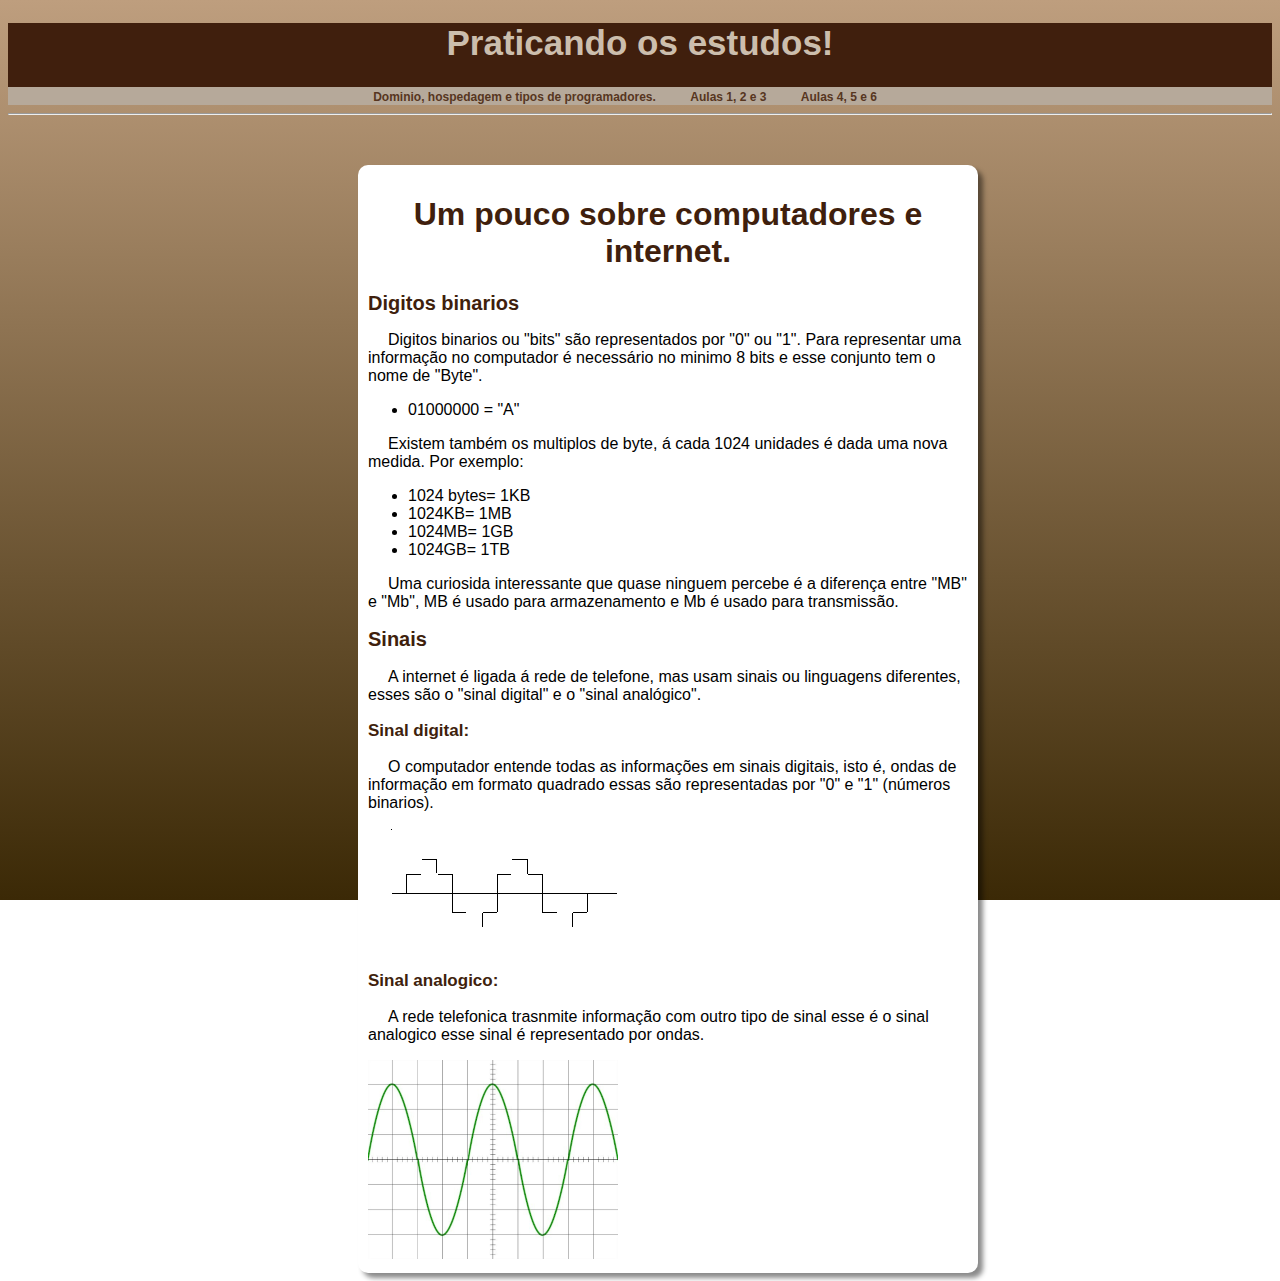
<file: index.html>
<!DOCTYPE html>
<html lang="pt-br">
    <head>
    <meta charset="UTF-8">
    <meta http-equiv="X-UA-Compatible" content="IE=edge">
    <meta name="viewport" content="width=device-width, initial-scale=1.0">
        <title>
            Site Teste 1
        </title>
        <link rel="stylesheet" href="style.css">
        <style>
            section#informações01 {
                background-color: white;
                padding: 10px;
                margin: 50px 0px 0px 350px;
                width: 600px;  
                border-radius: 10px;
                box-shadow: 5px 5px 5px rgba(0, 0, 0, 0.459);  
            }
        </style>
    </head>
    <body>
        <header>
            <h1 class="tipo1">Praticando os estudos!</h1>
            <nav>
                <a href="pag2.html">Dominio, hospedagem e tipos de programadores.</a>
                <a href="pag3.html">Aulas 1, 2 e 3</a>
                <a href="pag4.html">Aulas 4, 5 e 6</a>
            </nav>
        </header>
        <hr>
        <main>
            <section id="informações01">
                <h1 class="tipo2">Um pouco sobre computadores e internet.</h1>
                <h2 class="tipo1">Digitos binarios</h2>
                <p>Digitos binarios ou "bits" são representados por "0" ou  "1". Para representar
                   uma informação no computador é necessário no minimo 8 bits e 
                   esse conjunto tem o nome de "Byte".</p>
                <ul>
                    <li>01000000 = "A"</li>
                </ul>
                <p>Existem também os multiplos de byte, á cada 1024 unidades é dada uma 
                   nova medida. Por exemplo:</p>
                <ul>
                    <li>1024 bytes= 1KB</li>
                    <li>1024KB= 1MB</li>
                   <li>1024MB= 1GB</li>
                   <li>1024GB= 1TB</li>
                </ul>
                <p>Uma curiosida interessante que quase ninguem percebe é a diferença 
                   entre "MB" e "Mb", MB é usado para armazenamento e Mb é usado para 
                   transmissão.</p>
                <h2 class="tipo1">Sinais</h2>
                <p>A internet é ligada á rede de telefone, mas usam sinais ou linguagens
                   diferentes, esses são o "sinal digital" e o "sinal analógico". </p>
                <h3>Sinal digital:</h3>
                <p>O computador entende todas as informações em sinais digitais, isto é,
                   ondas de informação em formato quadrado essas são representadas por "0"
                   e "1" (números binarios).
                </p>
                <img src="imagens/sinaldigital250.png" alt="sinaldigital">
                <h3>Sinal analogico:</h3>
                <p>A rede telefonica trasnmite informação com outro tipo de sinal esse é o
                   sinal analogico esse sinal é representado por ondas.
                </p>
                <img src="imagens/sinal250.png" alt="sinal"> <br>
            </section>          
        </main>
    </body>
</html>
</file>
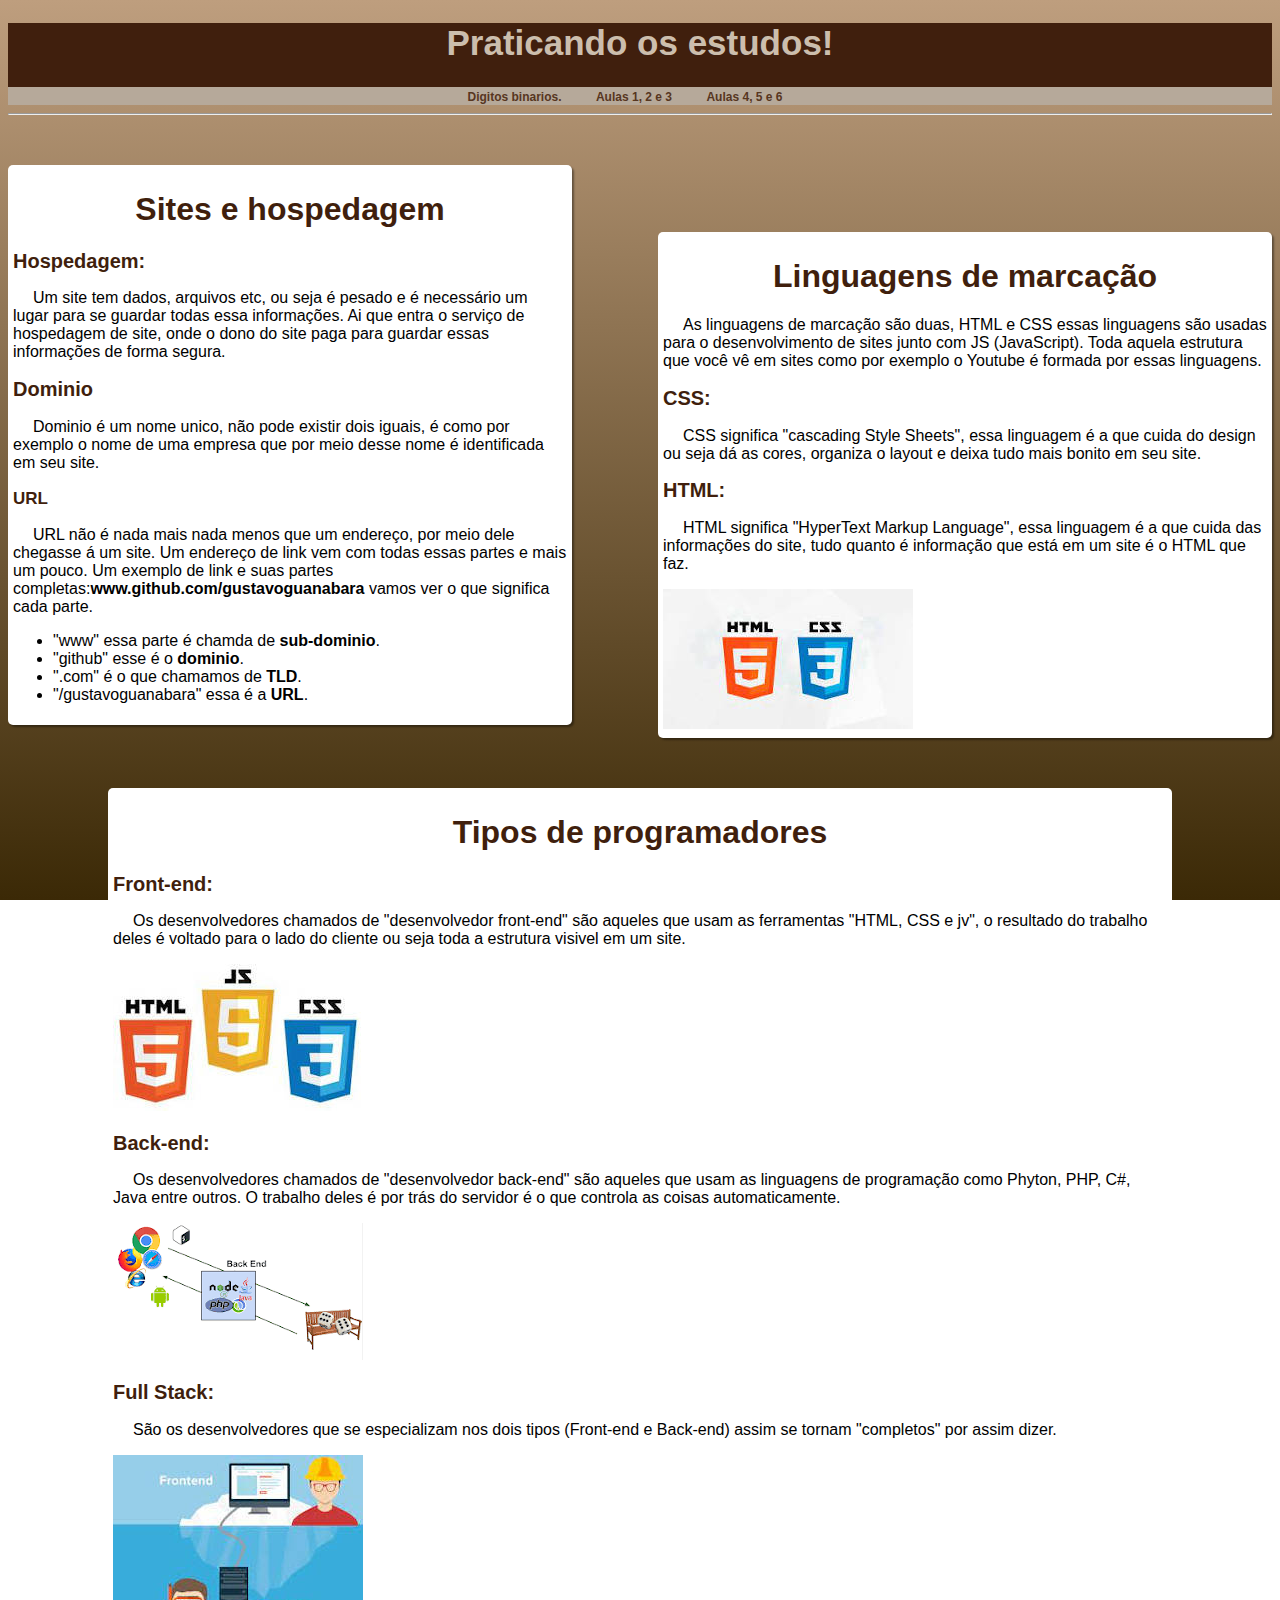
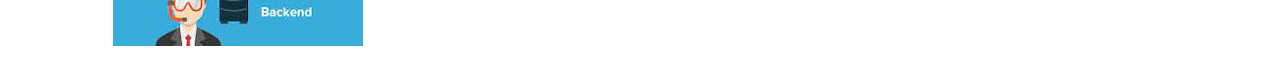
<file: pag2.html>
<!DOCTYPE html>
<html lang="pt-br">
<head>
    <meta charset="UTF-8">
    <meta http-equiv="X-UA-Compatible" content="IE=edge">
    <meta name="viewport" content="width=device-width, initial-scale=1.0">
    <title>Site teste</title>
    <link rel="stylesheet" href="style.css">
    <style>
        section.informações1 {
            background-color: white;
            box-shadow: 2px 2px 2px rgba(0, 0, 0, 0.384);
            border-radius: 5px;
            padding: 5px;
            margin: 50px 700px 0px 0px;
        }
        section.informações2 {
            background-color: white;
            border-radius: 5px;
            box-shadow: 2px 2px 2px rgba(0, 0, 0, 0.384);
            padding: 5px;
            margin: -493px 0px 0px 650px;
        }
        section.informações3 {
            background-color: white;
            border-radius: 5px;
            box-shadow: rgba(0, 0, 0, 0.384);
            padding: 5px;
            margin: 50px 100px 0px 100px;
        }
    </style>
</head>
<body>
    <header>
        <h1 class="tipo1">Praticando os estudos!</h1>
        <nav>
            <a href="index.html">Digitos binarios.</a>
            <a href="pag3.html">Aulas 1, 2 e 3</a>
            <a href="pag4.html">Aulas 4, 5 e 6</a>
        </nav>
    </header>
    <hr>
    <main>
        <section class="informações1">
            <h1 class="tipo2">Sites e hospedagem</h1>
            <h2 class="tipo1">Hospedagem:</h2>
            <p>Um site tem dados, arquivos etc, ou seja é pesado e é necessário um lugar para se guardar todas essa informações. Ai que entra o serviço de hospedagem de site, onde o dono do site paga para guardar essas informações de forma segura.</p>
            <h2 class="tipo1">Dominio</h2>
            <p>Dominio é um nome unico, não pode existir dois iguais, é como por exemplo o nome de uma empresa que por meio desse nome é identificada em seu site.</p>
            <h3>URL</h3>
            <p>URL não é nada mais nada menos que um endereço, por meio dele chegasse á um site. Um endereço de link vem com todas essas partes e mais um pouco. Um exemplo de link e suas partes completas:<strong>www.github.com/gustavoguanabara</strong> vamos ver o que significa cada parte.
            </p>
            <ul>
                <li>"www" essa parte é chamda de <strong>sub-dominio</strong>.</li>
                <li>"github" esse é o <strong>dominio</strong>.</li>
                <li>".com" é o que chamamos de <strong>TLD</strong>.</li>
                <li>"/gustavoguanabara" essa é a <strong>URL</strong>.</li>
            </ul>
        </section>
        <section class="informações2">
            <h1 class="tipo2">Linguagens de marcação</h1>
            <p>As linguagens de marcação são duas, HTML e CSS essas linguagens são usadas para o desenvolvimento de sites junto com JS (JavaScript). Toda aquela estrutura que você vê em sites como por exemplo o Youtube é formada por essas linguagens.</p>
            <h2 class="tipo1">CSS:</h2>
            <p>CSS significa "cascading Style Sheets", essa linguagem é a que cuida do design ou seja dá as cores, organiza o layout e deixa tudo mais bonito em seu site.</p>
            <h2 class="tipo1">HTML:</h2>
            <p>HTML significa "HyperText Markup Language", essa linguagem é a que cuida das informações do site, tudo quanto é informação que está em um site é o HTML que faz.</p>
            <img src="imagens/csshtml250.jpeg" alt="csshtml">
        </section>
        <section class="informações3">
            <h1 class="tipo2">Tipos de programadores</h1>
            <h2 class="tipo1">Front-end:</h2>
            <p>Os desenvolvedores chamados de "desenvolvedor front-end" são aqueles que usam as ferramentas "HTML, CSS e jv", o resultado do trabalho deles é voltado para o lado do cliente ou seja toda a estrutura visivel em um site.</p><img src="imagens/front-end250.jpeg" alt="front-end">
            <h2 class="tipo1">Back-end:</h2>
            <p>Os desenvolvedores chamados de "desenvolvedor back-end" são aqueles que usam as linguagens de programação como Phyton, PHP, C#, Java entre outros. O trabalho deles é por trás do servidor é o que controla as coisas automaticamente.</p><img src="imagens/back-end250.png" alt="back-end">
            <h2 class="tipo1">Full Stack:</h2>
            <p>São os desenvolvedores que se especializam nos dois tipos (Front-end e Back-end) assim se tornam "completos" por assim dizer.</p> <img src="imagens/fullstack250.jpeg" alt="fullstack">
        </section>
    </main>
</body>
</html>
</file>
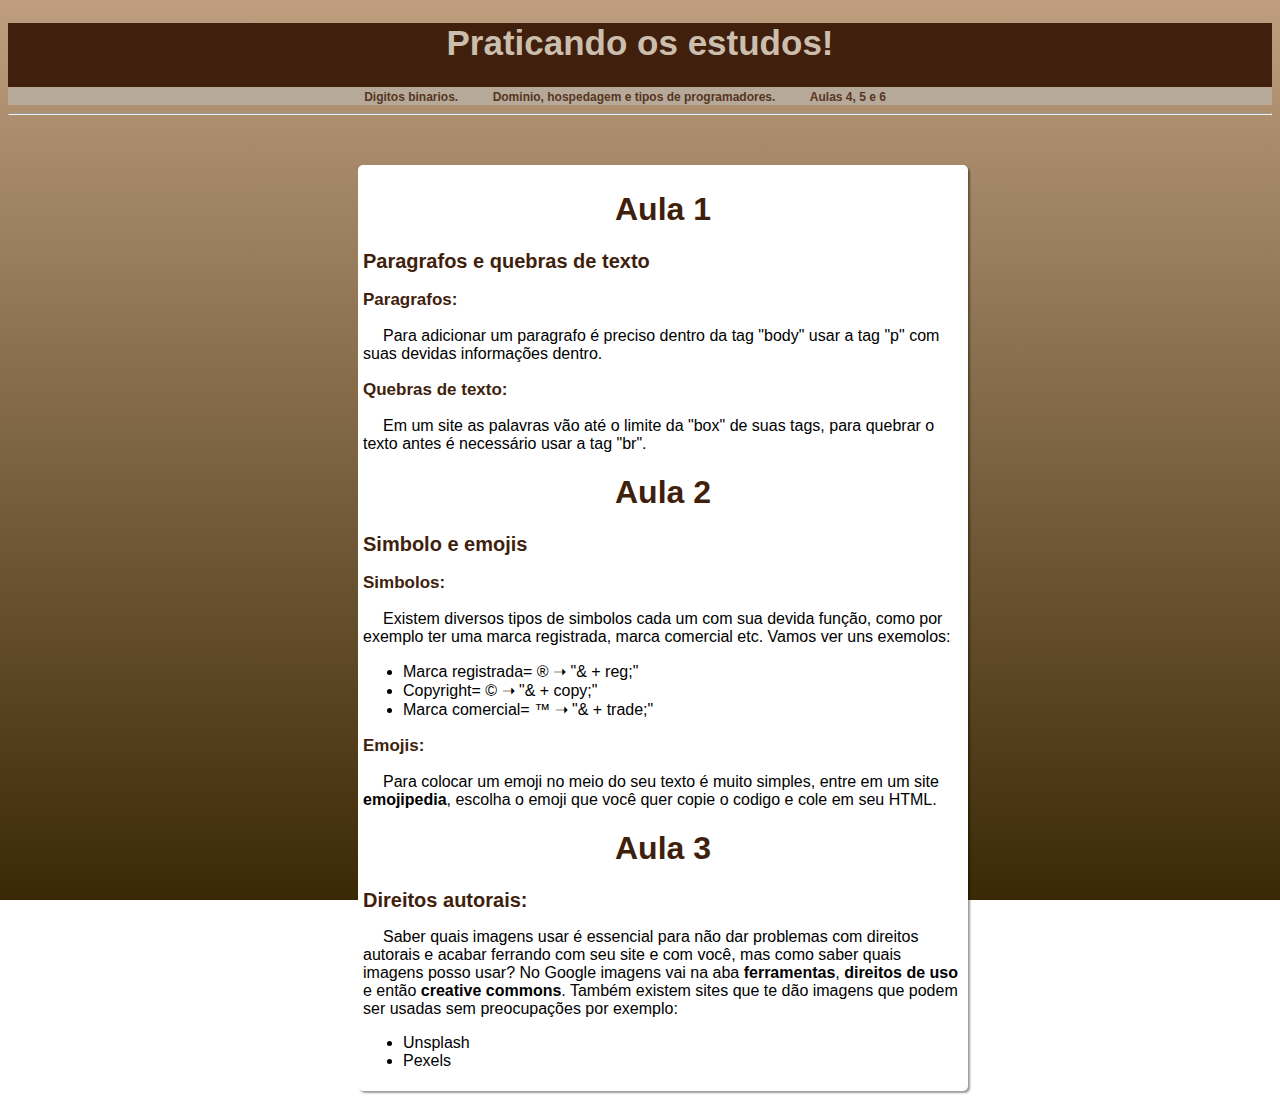
<file: pag3.html>
<!DOCTYPE html>
<html lang="pt-br">
<head>
    <meta charset="UTF-8">
    <meta http-equiv="X-UA-Compatible" content="IE=edge">
    <meta name="viewport" content="width=device-width, initial-scale=1.0">
    <title>Site teste</title>
    <link rel="stylesheet" href="style.css">
    <style>
        section.informações1 {
            background-color: white;
            border-radius: 5px;
            box-shadow: 2px 2px 2px rgba(0, 0, 0, 0.384);
            padding: 5px;
            margin: 50px 0px 0px 350px;
            width: 600px;
        }
    </style>
</head>
<body>
    <header>
        <h1 class="tipo1">Praticando os estudos!</h1>
        <nav>
            <a href="index.html">Digitos binarios.</a>
            <a href="pag2.html">Dominio, hospedagem e tipos de programadores.</a>
            <a href="pag4.html">Aulas 4, 5 e 6</a>
        </nav>
    </header>
    <hr>
    <main>
        <section class="informações1">
            <h1 class="tipo2">Aula 1</h1>
            <h2 class="tipo1">Paragrafos e quebras de texto</h2>
            <h3>Paragrafos:</h3>
            <p>Para adicionar um paragrafo é preciso dentro da tag "body" usar a tag "p" com suas devidas informações dentro.</p>
            <h3>Quebras de texto:</h3>
            <p>Em um site as palavras vão até o limite da "box" de suas tags, para quebrar o texto antes é necessário usar a tag "br".</p>
            <h1 class="tipo2">Aula 2</h1>
            <h2 class="tipo1">Simbolo e emojis</h2>
            <h3>Simbolos:</h3>
            <p>Existem diversos tipos de simbolos cada um com sua devida função, como por exemplo ter uma marca registrada, marca comercial etc. Vamos ver uns exemolos:</p>
            <ul>
                <li>Marca registrada= &reg; ➝ "& + reg;"</li>
                <li>Copyright= &copy; ➝ "& + copy;"</li>
                <li>Marca comercial= &trade; ➝ "& + trade;"</li>
            </ul>
            <h3>Emojis:</h3>
            <p>Para colocar um emoji no meio do seu texto é muito simples, entre em um site <strong>emojipedia</strong>, escolha o emoji que você quer copie o codigo e cole em seu HTML.</p>
            <h1 class="tipo2">Aula 3</h1>
            <h2 class="tipo1">Direitos autorais:</h2>
            <p>Saber quais imagens usar é essencial para não dar problemas com direitos autorais e acabar ferrando com seu site e com você, mas como saber quais imagens posso usar? No Google imagens vai na aba <strong>ferramentas</strong>, <strong>direitos de uso</strong> e então <strong>creative commons</strong>. Também existem sites que te dão imagens que podem ser usadas sem preocupações por exemplo:</p>
            <ul>
                <li>Unsplash</li>
                <li>Pexels</li>
            </ul>

        </section>
    </main>
</body>
</html>
</file>
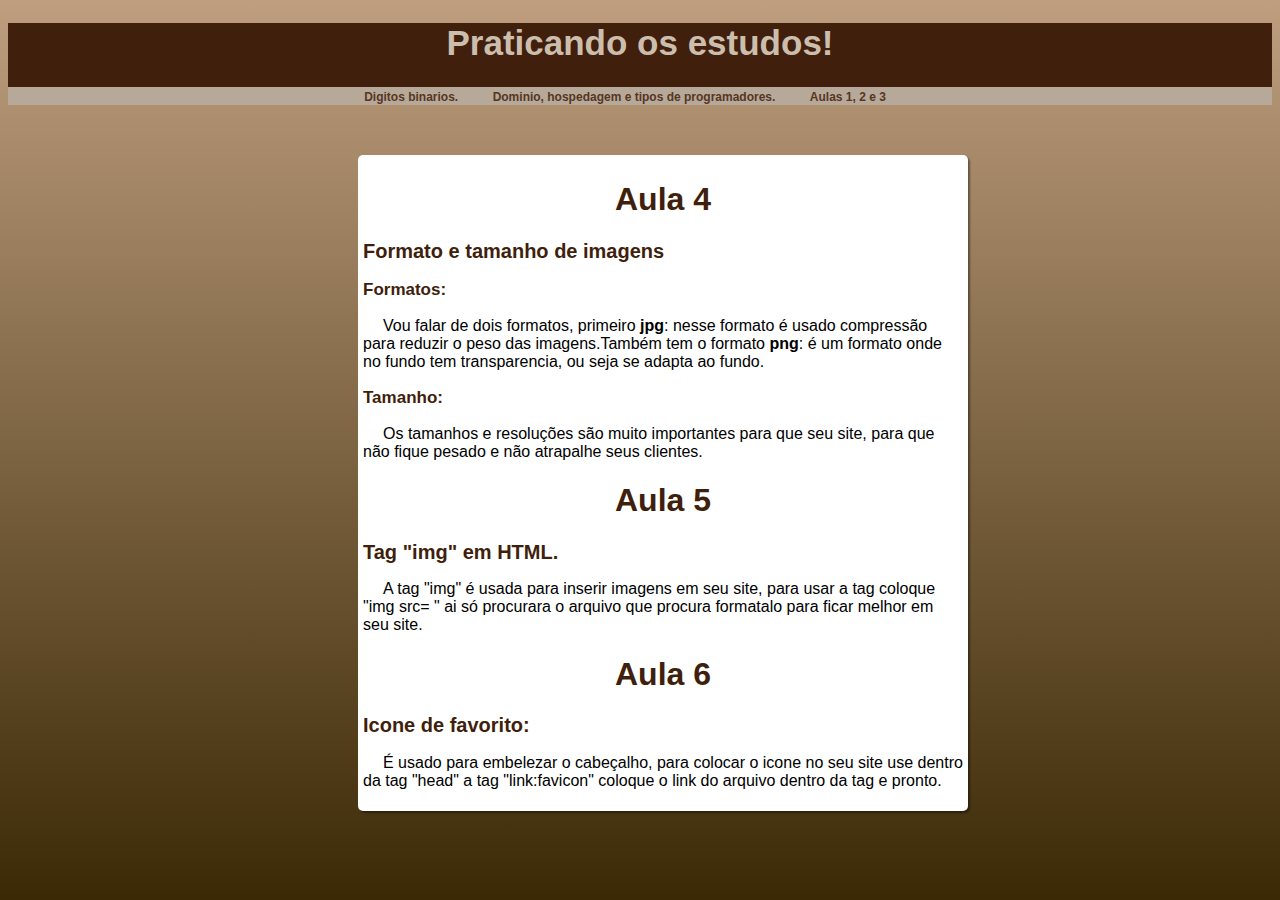
<file: pag4.html>
<!DOCTYPE html>
<html lang="en">
<head>
    <meta charset="UTF-8">
    <meta http-equiv="X-UA-Compatible" content="IE=edge">
    <meta name="viewport" content="width=device-width, initial-scale=1.0">
    <title>Document</title>
    <link rel="stylesheet" href="style.css">
    <style>
        section {
            background-color: white;
            border-radius: 5px;
            box-shadow: 2px 2px 2px rgba(0, 0, 0, 0.384);
            padding: 5px;
            width: 600px;
            margin: 50px 0px 0px 350px;
        }
    </style>
</head>
<body>
    <header>
        <h1 class="tipo1">Praticando os estudos!</h1>
        <nav>
            <a href="index.html">Digitos binarios.</a>
            <a href="pag2.html">Dominio, hospedagem e tipos de programadores.</a>
            <a href="pag3.html">Aulas 1, 2 e 3</a>
        </nav>
    </header>
    <main>
        <section>
            <h1 class="tipo2">Aula 4</h1>
            <h2 class="tipo1">Formato e tamanho de imagens</h2>
            <h3>Formatos:</h3>
            <p>Vou falar de dois formatos, primeiro <strong>jpg</strong>: nesse formato é usado compressão para reduzir o peso das imagens.Também tem o formato <strong>png</strong>: é um formato onde no fundo tem transparencia, ou seja se adapta ao fundo.</p>
            <h3>Tamanho:</h3>
            <p>Os tamanhos e resoluções são muito importantes para que seu site, para que não fique pesado e não atrapalhe seus clientes.</p>
            <h1 class="tipo2">Aula 5</h1>
            <h2 class="tipo1">Tag "img" em HTML.</h2>
            <p>A tag "img" é usada para inserir imagens em seu site, para usar a tag coloque "img src= " ai só procurara o arquivo que procura formatalo para ficar melhor em seu site.</p>
            <h1 class="tipo2">Aula 6</h1>
            <h2 class="tipo1">Icone de favorito:</h2>
            <p>É usado para embelezar o cabeçalho, para colocar o icone no seu site use dentro da tag "head" a tag "link:favicon" coloque o link do arquivo dentro da tag e pronto.</p>
        </section>
    </main>
</body>
</html>
</file>
<file: style.css>
* {
    font-family: Arial, Helvetica, sans-serif;
    height: auto;
}
body {
    background-image: linear-gradient( to bottom, #be9e7e, #3b2906);
    background-attachment: fixed;
}
header {
    background-color: #401F0D;
}
h1.tipo1 {
    text-align: center;
    color: rgb(204, 190, 173);
    font-size: 35px;
}
nav {
    background-color: rgb(182, 169, 154);
    text-align: center;
}
nav > a {
    text-decoration: none;
    font-weight: bold;
    font-size: 12px;
    margin-right: 30px;
    background-color: rgb(182, 169, 154);
    color: rgb(87, 54, 31);
}
h1.tipo2  {
    color: #401F0D;
    text-align: center;
}
h2.tipo1 {
    color: #401F0D;
    font-size: 20px;
}
h3 {
    color: #401F0D;
    font-size: 17px;
}
p {
    text-indent: 20px;
}
</file>
